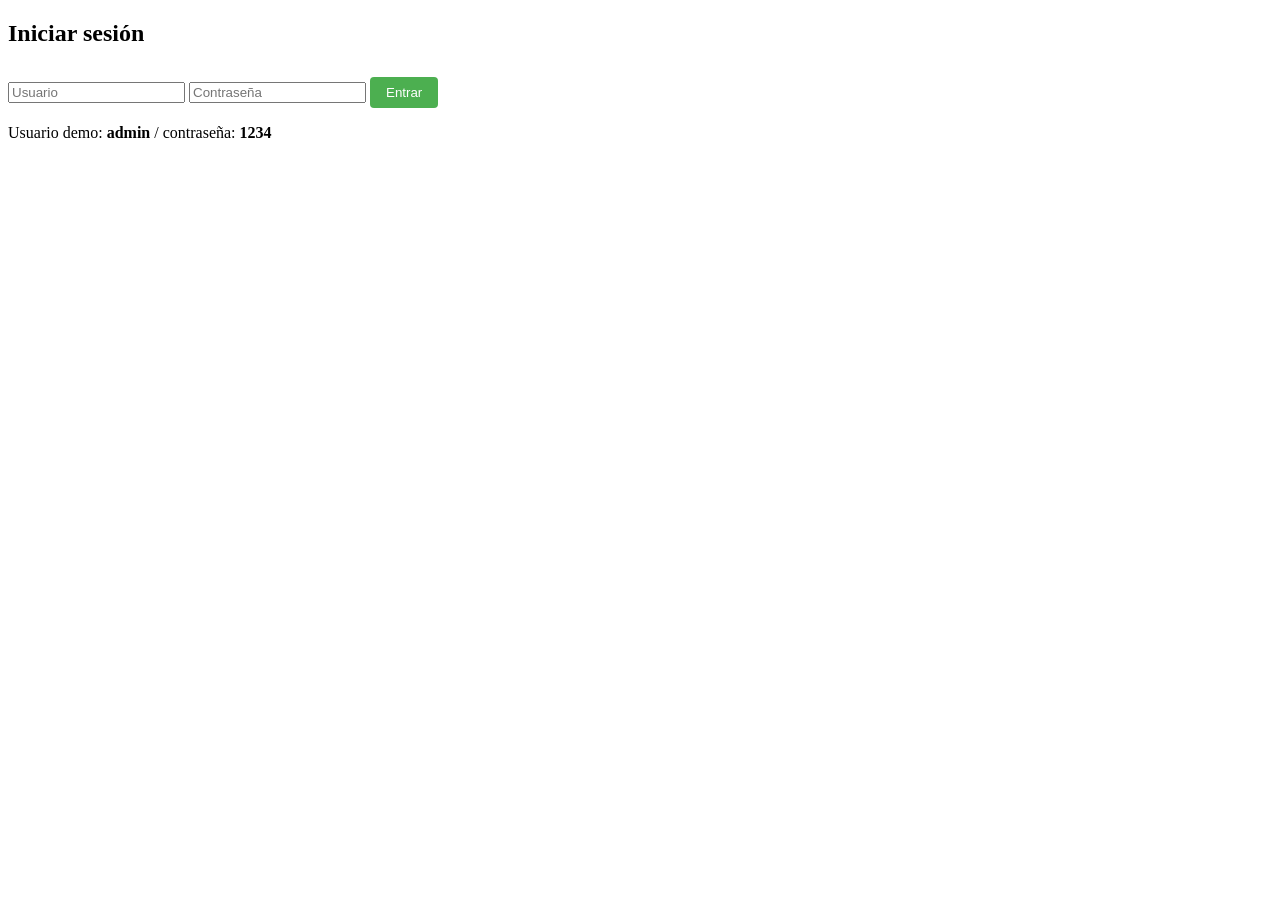
<file: login.html>
<!DOCTYPE html>
<html lang="es">
<head>
    <meta charset="UTF-8">
    <meta name="viewport" content="width=device-width, initial-scale=1.0">
    <title>Iniciar sesión - Panificados</title>
    <link rel="stylesheet" href="styles.css">
</head>
<body>

    <div class="login-container">
        <h2>Iniciar sesión</h2>

        <input id="inputUsuario" type="text" placeholder="Usuario">
        <input id="inputPassword" type="password" placeholder="Contraseña">

        <button id="btnLogin">Entrar</button>

        <p>Usuario demo: <strong>admin</strong> / contraseña: <strong>1234</strong></p>
    </div>

    <script type="module" src="login.js"></script>
</body>
</html>
</file>
<file: styles.css>
/* body { */
  /* font-family: Arial, sans-serif; */
  /* margin: 0; */
  /* padding: 0; */
  /* display: flex; */
  /* justify-content: center; */
  /* align-items: center; */
  /* height: 100vh; */
  /* background: #f7f7f7; */
  /* background-color: #f9f9f9; */
/* } */

/* .login-container { */
  /* background: white; */
  /* padding: 2rem; */
  /* border-radius: 12px; */
  /* box-shadow: 0 0 12px rgba(0,0,0,0.1); */
  /* width: 100%; */
  /* max-width: 360px; */
/* } */

/* .login-container h1 { */
  /* margin-bottom: 1rem; */
  /* text-align: center; */
/* } */

/* .login-container input { */
  /* width: 100%; */
  /* padding: 10px; */
  /* margin: 0.5rem 0 1rem; */
  /* border: 1px solid #ccc; */
  /* border-radius: 6px; */
/* } */

/* .login-container button { */
  /* width: 100%; */
  /* padding: 10px; */
  /* background: #4CAF50; */
  /* color: white; */
  /* border: none; */
  /* border-radius: 6px; */
  /* font-weight: bold; */
/* } */

/* .error-msg { */
  /* color: red; */
  /* text-align: center; */
  /* margin-top: 1rem; */
/* } */

/* .registro-texto { */
  /* margin-top: 1rem; */
  /* text-align: center; */
  /* font-size: 0.9rem; */
/* } */

/* /* button { */ */
    /* /* margin: 5px; */ */
    /* /* padding: 10px; */ */
	/* /* border-radius: 2px; */ */
	/* /* border-color: red; */ */
/* /* } */ */
/* //////////////////////////////// */


/* css_path = base_path / "styles.css" */
/* /* css_path.write_text(""" */ */
/* /* body { */ */
  /* /* margin: 0; */ */
  /* /* font-family: Arial, sans-serif; */ */
  /* /* background-color: #f2f2f2; */ */
/* /* } */ */

/* /* header { */ */
  /* /* background-color: #4CAF50; */ */
  /* /* color: white; */ */
  /* /* padding: 1rem; */ */
  /* /* position: fixed; */ */
  /* /* top: 0; */ */
  /* /* width: 100%; */ */
  /* /* z-index: 1000; */ */
  /* /* text-align: center; */ */
  /* /* box-shadow: 0 2px 4px rgba(0,0,0,0.1); */ */
/* /* } */ */

/* header, .top-bar { */
  /* position: sticky; */
  /* top: 0; */
  /* background-color: #fff; */
  /* padding: 1em; */
  /* box-shadow: 0 2px 4px rgba(0,0,0,0.1); */
  /* z-index: 10; */
/* } */

/* main { */
  /* margin-top: 100px; */
  /* padding: 1em; */
  /* max-width: 900px; */
  /* margin-left: auto; */
  /* margin-right: auto; */
/* } */

/* .producto-item { */
  /* background-color: white; */
  /* border: 1px solid #ddd; */
  /* padding: 1rem; */
  /* margin-bottom: 1rem; */
  /* border-radius: 8px; */
  /* box-shadow: 0 1px 3px rgba(0,0,0,0.1); */
  /* width: 260px; /* Nuevo*/ */
/* } */

/* button { */
  /* margin-top: 10px; */
  /* padding: 0.5rem 1rem; */
  /* background-color: #4CAF50; */
  /* border: none; */
  /* color: white; */
  /* border-radius: 4px; */
  /* cursor: pointer; */
  /* border-radius: 2px; */
  /* border-color: red; */
/* } */

/* button:hover { */
  /* background-color: #444444; */
/* } */

/* <style> */
  /* label { */
    /* font-weight: bold; /* negrita */ */
    /* font-style: italic; /* cursiva */ */
    /* font-family: "Arial", sans-serif; /* cambia tipo de letra */ */
    /* display: block; /* para que cada label esté en una línea separada */ */
    /* margin-bottom: 10px; */
  /* } */
/* </style> */

/* #productosContainer { */
  /* display: flex; */
  /* flex-wrap: wrap; */
  /* gap: 1em; */
  /* justify-content: flex-start; */
  /* margin-bottom: 2em; */
/* } */

/* #totalesContainer { */
  /* background-color: #fff; */
  /* padding: 1rem; */
  /* border-radius: 8px; */
  /* box-shadow: 0 0 5px rgba(0,0,0,0.1); */
  /* margin-top: 2rem; */
/* } */

/* .producto-item h3 { */
  /* margin-top: 0; */
/* } */

/* .producto-item button { */
  /* margin: 0.2em; */
  /* padding: 0.5em; */
  /* font-size: 0.9em; */
/* }   */
 
/* #panelTotales { */
  /* margin-top: 1em; */
  /* background-color: #fff; */
  /* padding: 1em; */
  /* border: 1px solid #ccc; */
  /* border-radius: 6px; */
/* } */

/* select, input[type="time"] { */
  /* margin: 0.5em; */
  /* padding: 0.4em; */
/* } */
/* /* """) */

body {
  font-family: Arial, sans-serif;
  margin: 0;
  padding: 0;
  background-color: #f9f9f9;
}

header, .top-bar {
  position: sticky;
  top: 0;
  background-color: #fff;
  padding: 1em;
  box-shadow: 0 2px 4px rgba(0,0,0,0.1);
  z-index: 10;
}

main {
  margin-top: 100px;
  padding: 1em;
  max-width: 900px;
  margin-left: auto;
  margin-right: auto;
}

button {
  margin-top: 10px;
  padding: 0.5rem 1rem;
  background-color: #4CAF50;
  border: none;
  color: white;
  border-radius: 4px;
  cursor: pointer;
}

button:hover {
  background-color: #444444;
}

#productosContainer {
  display: flex;
  flex-wrap: wrap;
  gap: 1em;
  justify-content: flex-start;
  margin-bottom: 2em;
}

#productosContainer {
  display: grid;
  grid-template-columns: repeat(auto-fit, minmax(260px, 1fr));
  gap: 1rem;
  margin-top: 1em;
}


.producto-item {
  background-color: white;
  border: 1px solid #ddd;
  padding: 1rem;
  margin-bottom: 1rem;
  border-radius: 8px;
  box-shadow: 0 1px 3px rgba(0,0,0,0.1);
  width: 260px;
}

.producto-item button {
  margin: 0.2em;
  padding: 0.5em;
  font-size: 0.9em;
}

.acciones {
  display: flex;
  flex-wrap: wrap;
  gap: 5px;
  margin-top: 0.5em;
}

.producto-item .acciones {
  display: flex;
  gap: 5px;
  margin-top: 0.5em;
  flex-wrap: wrap;
}


#totalesContainer, #panelTotales {
  background-color: #fff;
  padding: 1rem;
  border-radius: 8px;
  box-shadow: 0 0 5px rgba(0,0,0,0.1);
  margin-top: 2rem;
}

label {
  font-weight: bold;
  font-style: italic;
  font-family: "Arial", sans-serif;
  display: block;
  margin-bottom: 10px;
}

select, input[type="time"] {
  margin: 0.5em;
  padding: 0.4em;
}


#resultadosPromedios {
  margin-top: 20px;
  background: #f9f9f9;
  border-radius: 8px;
  padding: 15px;
  box-shadow: 0 0 8px rgba(0,0,0,0.1);
}

.resumen-producto {
  margin-bottom: 12px;
  padding-bottom: 8px;
  border-bottom: 1px solid #ddd;
}

.modal {
  position: fixed;
  top: 0; left: 0;
  width: 100%; height: 100%;
  background-color: rgba(0, 0, 0, 0.5);
  display: flex; align-items: center; justify-content: center;
  z-index: 1000;
}

.modal-content {
  background-color: #fff;
  padding: 2em;
  border-radius: 10px;
  text-align: center;
  width: 300px;
  box-shadow: 0 0 10px rgba(0,0,0,0.25);
}
</file>
